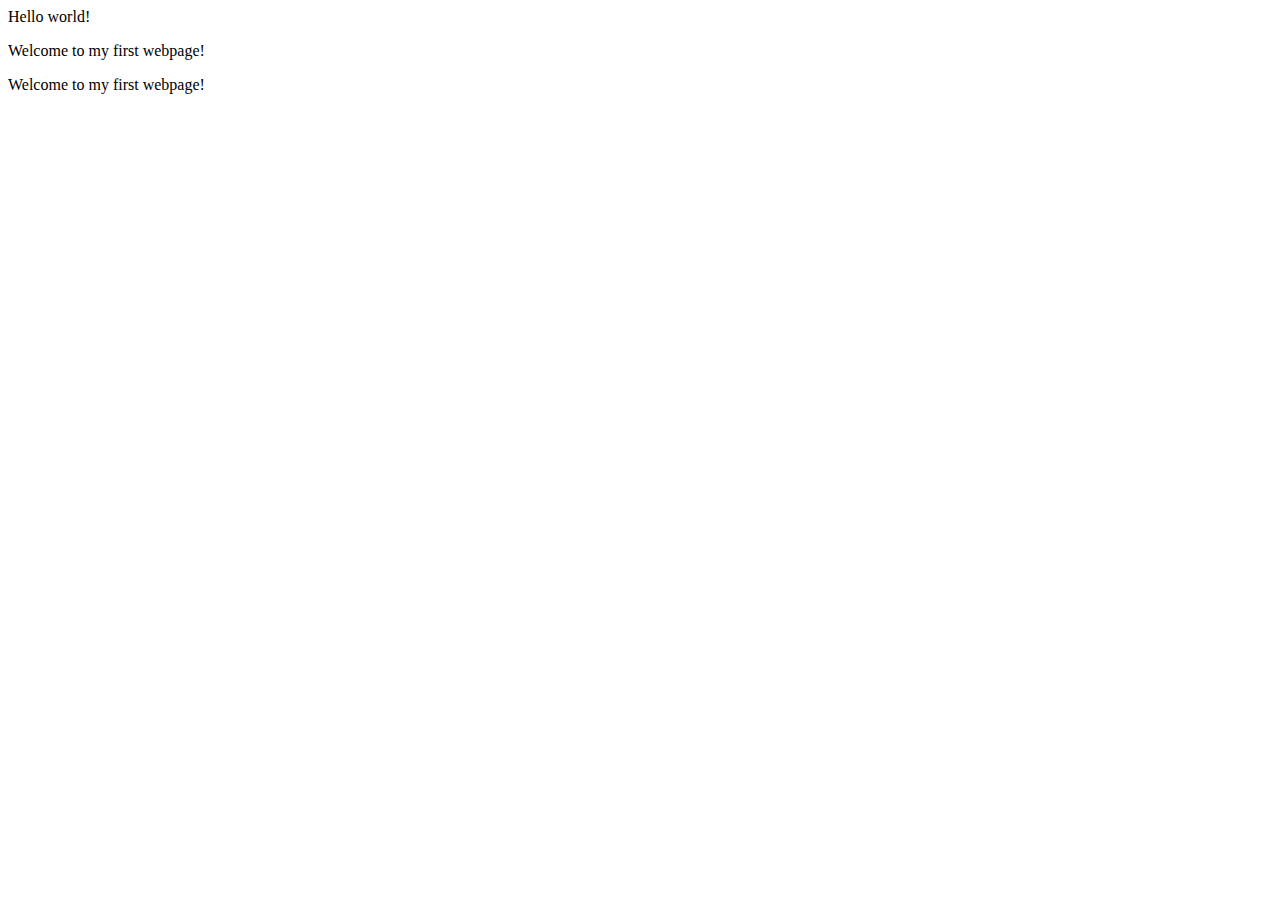
<file: index.html>
<!DOCTYPE html>
<html lang="en" dir="ltr">
  <head>
    <meta charset="utf-8">
    <title>My first webpage!</title>
  </head>
  <body>
    Hello world!
    <p>Welcome to my first webpage!</p>
    <p>Welcome to my first webpage!</p>
  </body>
</html>
</file>
